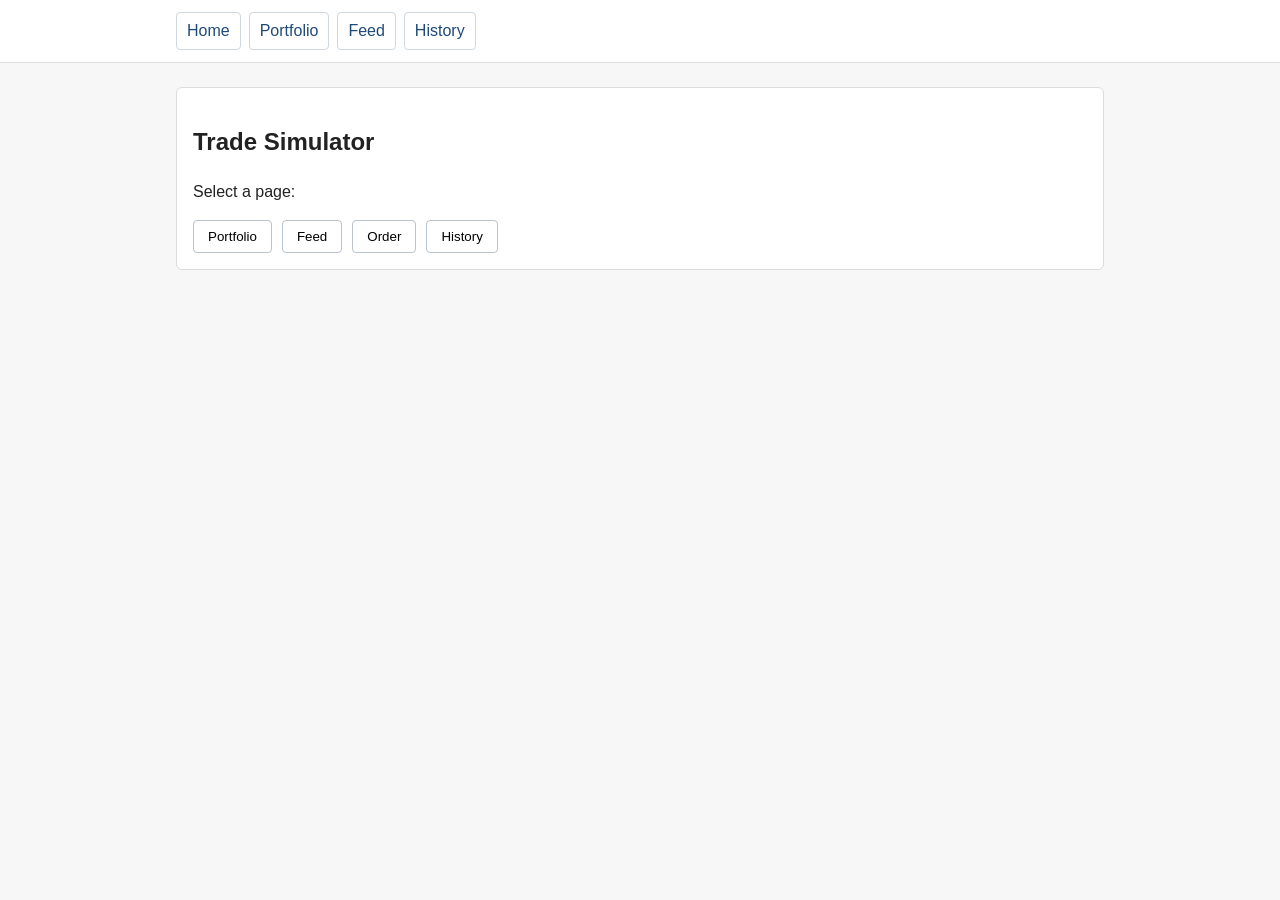
<file: index.html>
<!doctype html>
<html lang="en">
<head>
	<meta charset="UTF-8">
	<meta name="viewport" content="width=device-width, initial-scale=1.0">
	<title>Trade Simulator Home</title>
	<link rel="stylesheet" href="styles.css">
</head>
<body>
	<header class="page-header">
		<nav class="nav">
			<a href="index.html">Home</a>
			<a href="portfolio.html">Portfolio</a>
			<a href="feed.html">Feed</a>
			<a href="history.html">History</a>
		</nav>
	</header>

	<main class="container">
		<section class="card">
			<h1>Trade Simulator</h1>
			<p>Select a page:</p>
			<div class="button-row">
				<a href="portfolio.html"><button type="button">Portfolio</button></a>
				<a href="feed.html"><button type="button">Feed</button></a>
				<a href="order.html"><button type="button">Order</button></a>
				<a href="history.html"><button type="button">History</button></a>
			</div>
		</section>
	</main>
</body>
</html>
</file>
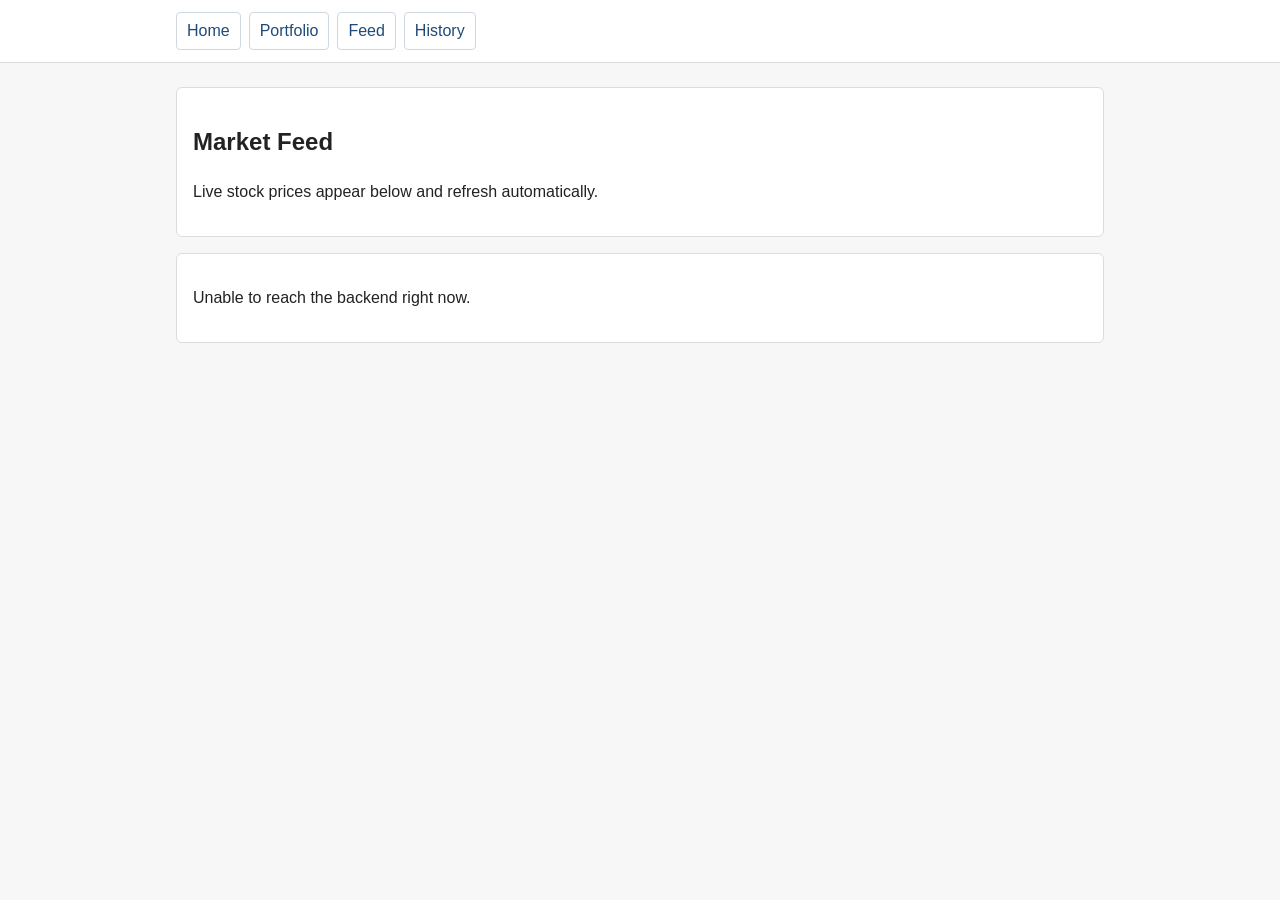
<file: feed.html>
<!doctype html>
<html lang="en">
<head>
  <meta charset="UTF-8">
  <meta name="viewport" content="width=device-width, initial-scale=1.0">
  <title>Feed</title>
  <link rel="stylesheet" href="styles.css">
</head>
<body>
  <header class="page-header">
    <nav class="nav">
      <a href="index.html">Home</a>
      <a href="portfolio.html">Portfolio</a>
      <a href="feed.html">Feed</a>
      <a href="history.html">History</a>
    </nav>
  </header>

  <main class="container">
    <section class="card">
      <h1>Market Feed</h1>
      <p>Live stock prices appear below and refresh automatically.</p>
    </section>

    <section class="card">
      <div id="stock-feed" class="stock-grid"></div>
    </section>
  </main>

  <script>
    let host = "https://trading-simulator-latest.onrender.com";
    let stocks = [];

    displayStocks();
    setInterval(refreshStocks, 5000);

    async function getAllStocks() {
      let response = await fetch(host + "/stocks");

      if (!response.ok) {
        throw new Error("Unable to load stock data.");
      }

      let result = await response.json();
      return result;
    }

    async function displayStocks() {
      let feed = document.getElementById("stock-feed");

      feed.innerHTML = "";

      try {
        if (stocks.length === 0) {
          stocks = await getAllStocks();
        }

        for (let stock of stocks) {
          let div = document.createElement("div");
          div.className = "stock-card";

          let price = Number(stock.price).toFixed(2);
          let tradeLink = "order.html?symbol=" + encodeURIComponent(stock.symbol);
          let innerHtml = `
            <h2>${stock.symbol}</h2>
            <p class="stock-price">$${price}</p>
            <p class="stock-label">Current market price</p>
            <p><a class="card-link" href="${tradeLink}">Trade ${stock.symbol}</a></p>
          `;

          div.innerHTML = innerHtml;
          feed.appendChild(div);
        }
      } catch (error) {
        feed.innerHTML = "<p>Unable to reach the backend right now.</p>";
      }
    }

    async function refreshStocks() {
      try {
        stocks = await getAllStocks();
        await displayStocks();
      } catch (error) {
      }
    }
  </script>
</body>
</html>
</file>
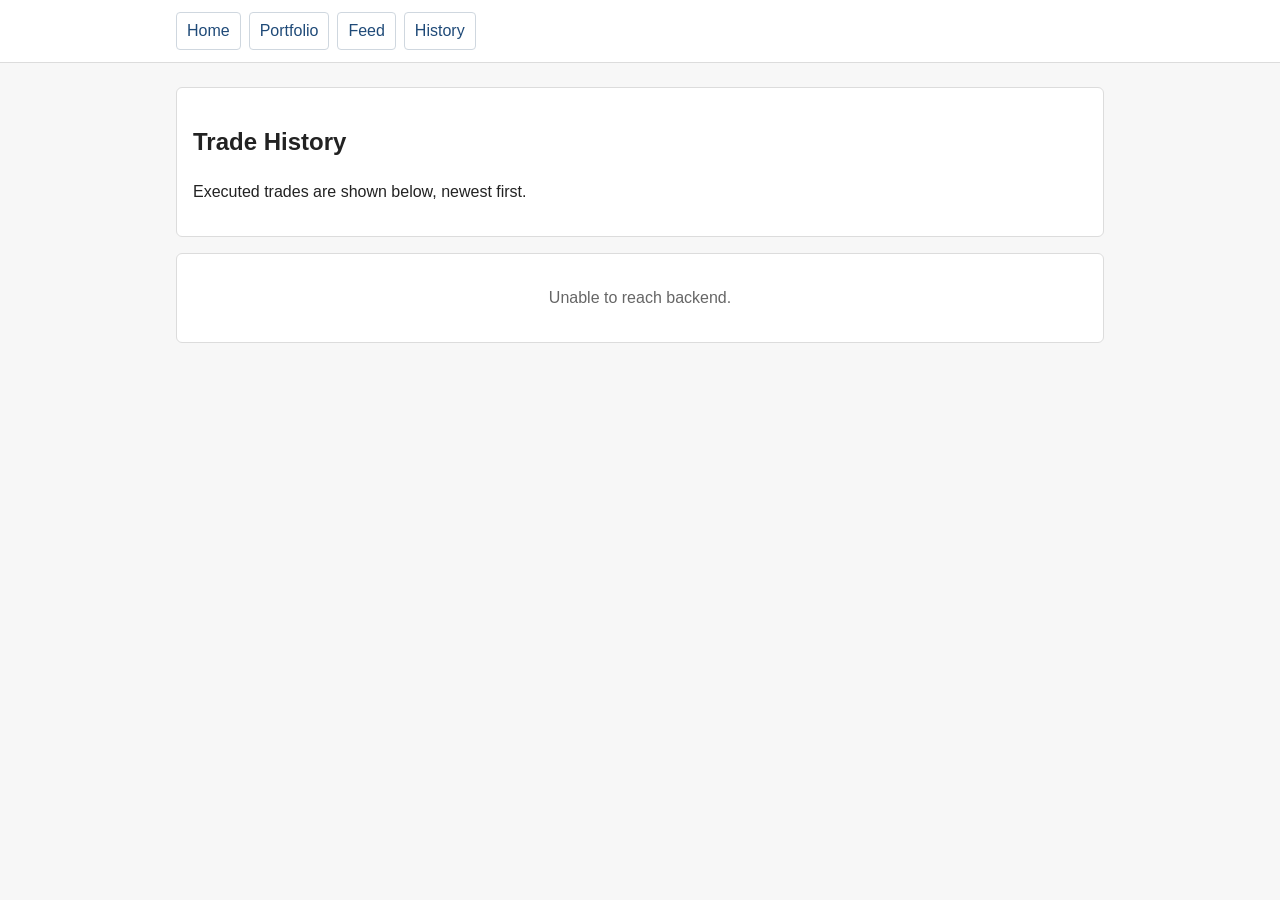
<file: history.html>
<!doctype html>
<html lang="en">
<head>
  <meta charset="UTF-8">
  <meta name="viewport" content="width=device-width, initial-scale=1.0">
  <title>History</title>
  <link rel="stylesheet" href="styles.css">
</head>
<body>
  <header class="page-header">
    <nav class="nav">
      <a href="index.html">Home</a>
      <a href="portfolio.html">Portfolio</a>
      <a href="feed.html">Feed</a>
      <a href="history.html">History</a>
    </nav>
  </header>

  <main class="container">
    <section class="card">
      <h1>Trade History</h1>
      <p>Executed trades are shown below, newest first.</p>
    </section>

    <section class="card">
      <div id="history-list" class="history-list"></div>
    </section>
  </main>

  <script>
    let host = "https://trading-simulator-latest.onrender.com";
    let trades = [];

    displayTradeHistory();
    setInterval(refreshTradeHistory, 5000);

    async function getTrades() {
      let response = await fetch(host + "/portfolio/trades");
      if (!response.ok) {
        throw new Error("Unable to load trade history.");
      }
      let result = await response.json();
      return result;
    }

    function formatTimestamp(timestamp) {
      if (!timestamp) {
        return "Unknown time";
      }

      let parsed = new Date(timestamp);
      if (Number.isNaN(parsed.getTime())) {
        return timestamp;
      }

      return parsed.toLocaleString();
    }

    function tradeToCardHtml(trade) {
      let order = trade.executedOrder || {};
      let stock = order.stock || {};
      let symbol = stock.symbol || "Unknown";
      let side = order.buyOrSell || "Unknown";
      let quantity = Number(order.quantity || 0);
      let quantityType = order.quantityType || "Unknown";
      let status = order.status || "Unknown";
      let price = Number(stock.price || 0);
      let isLimit = order.limitPrice !== undefined && order.limitPrice !== null;
      let orderType = isLimit ? "LIMIT" : "MARKET";

      let displayQuantity = Number.isFinite(quantity) ? quantity.toFixed(4) : "0.0000";
      let displayPrice = Number.isFinite(price) ? price.toFixed(2) : "0.00";

      let totalValue = 0;
      if (quantityType === "SHARES") {
        totalValue = quantity * price;
      } else if (quantityType === "DOLLARS") {
        totalValue = quantity;
      }

      let displayTotal = Number.isFinite(totalValue) ? totalValue.toFixed(2) : "0.00";

      return `
        <article class="trade-card">
          <div class="trade-header">
            <h2>${symbol}</h2>
            <p>${formatTimestamp(trade.timestamp)}</p>
          </div>
          <div class="trade-details">
            <p><strong>Side:</strong> ${side}</p>
            <p><strong>Order Type:</strong> ${orderType}</p>
            <p><strong>Quantity:</strong> ${displayQuantity} ${quantityType}</p>
            <p><strong>Price:</strong> $${displayPrice}</p>
            <p><strong>Total:</strong> $${displayTotal}</p>
            <p><strong>Status:</strong> ${status}</p>
          </div>
        </article>
      `;
    }

    async function displayTradeHistory() {
      let historyList = document.getElementById("history-list");

      try {
        if (trades.length === 0) {
          trades = await getTrades();
        }

        let sortedTrades = trades.slice().sort(function (a, b) {
          let aTime = new Date(a.timestamp).getTime();
          let bTime = new Date(b.timestamp).getTime();
          return bTime - aTime;
        });

        if (sortedTrades.length === 0) {
          historyList.innerHTML = "<p class=\"empty-state\">No trades have executed yet.</p>";
          return;
        }

        historyList.innerHTML = "";

        for (let trade of sortedTrades) {
          let wrapper = document.createElement("div");
          wrapper.innerHTML = tradeToCardHtml(trade);
          historyList.appendChild(wrapper.firstElementChild);
        }
      } catch (error) {
        historyList.innerHTML = "<p class=\"empty-state\">Unable to reach backend.</p>";
      }
    }

    async function refreshTradeHistory() {
      try {
        trades = await getTrades();
        await displayTradeHistory();
      } catch (error) {
      }
    }
  </script>
</body>
</html>
</file>
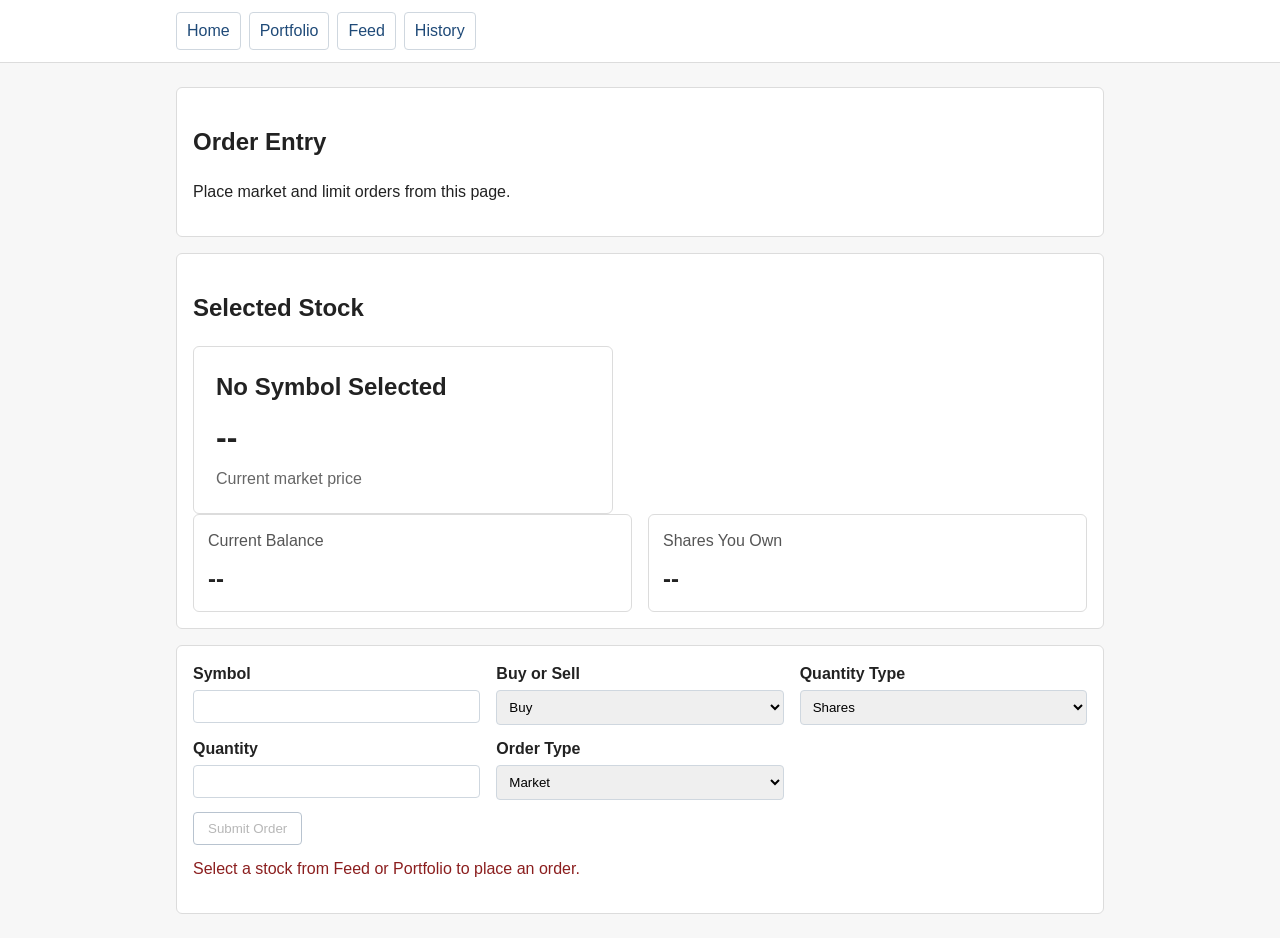
<file: order.html>
<!doctype html>
<html lang="en">
<head>
  <meta charset="UTF-8">
  <meta name="viewport" content="width=device-width, initial-scale=1.0">
  <title>Order</title>
  <link rel="stylesheet" href="styles.css">
</head>
<body>
  <header class="page-header">
    <nav class="nav">
      <a href="index.html">Home</a>
      <a href="portfolio.html">Portfolio</a>
      <a href="feed.html">Feed</a>
      <a href="history.html">History</a>
    </nav>
  </header>

  <main class="container">
    <section class="card">
      <h1>Order Entry</h1>
      <p>Place market and limit orders from this page.</p>
    </section>

    <section class="card">
      <h2>Selected Stock</h2>
      <div id="selected-stock-card" class="stock-card stock-card-large">
        <h3 id="selected-stock-symbol">--</h3>
        <p id="selected-stock-price" class="stock-price">--</p>
        <p class="stock-label">Current market price</p>
      </div>

      <div class="stats-grid">
        <div class="stat">
          <p class="stat-label">Current Balance</p>
          <p id="current-balance" class="stat-value">--</p>
        </div>
        <div class="stat">
          <p class="stat-label">Shares You Own</p>
          <p id="owned-shares" class="stat-value">--</p>
        </div>
      </div>
    </section>

    <section class="card">
      <form id="order-form">
        <div class="form-grid">
          <div class="field-group">
            <label for="symbol">Symbol</label>
            <input id="symbol" name="symbol" type="text" readonly required>
          </div>

          <div class="field-group">
            <label for="side">Buy or Sell</label>
            <select id="side" name="side" required>
              <option value="BUY">Buy</option>
              <option value="SELL">Sell</option>
            </select>
          </div>

          <div class="field-group">
            <label for="quantity-type">Quantity Type</label>
            <select id="quantity-type" name="quantityType" required>
              <option value="SHARES">Shares</option>
              <option value="DOLLARS">Dollars</option>
            </select>
          </div>

          <div class="field-group">
            <label for="quantity">Quantity</label>
            <input id="quantity" name="quantity" type="number" min="0.0001" step="0.0001" required>
          </div>

          <div class="field-group">
            <label for="order-type">Order Type</label>
            <select id="order-type" name="orderType" required>
              <option value="MARKET">Market</option>
              <option value="LIMIT">Limit</option>
            </select>
          </div>

          <div class="field-group" id="limit-price-group">
            <label for="limit-price">Limit Price</label>
            <input id="limit-price" name="limitPrice" type="number" min="0.0001" step="0.0001">
          </div>
        </div>

        <button type="submit">Submit Order</button>
      </form>

      <p id="order-message" class="message"></p>
    </section>
  </main>

  <script>
    let host = "https://trading-simulator-latest.onrender.com";
    let selectedSymbol = "";
    let latestStocks = [];
    let latestHoldings = {};
    let latestBalance = null;

    initializeOrderPage();

    function initializeOrderPage() {
      let form = document.getElementById("order-form");
      let orderType = document.getElementById("order-type");
      let symbolInput = document.getElementById("symbol");
      let submitButton = document.querySelector("#order-form button[type='submit']");
      let message = document.getElementById("order-message");

      let params = new URLSearchParams(window.location.search);
      let querySymbol = params.get("symbol");

      if (querySymbol) {
        selectedSymbol = querySymbol.toUpperCase();
        symbolInput.value = selectedSymbol;
        refreshOrderContext();
        setInterval(refreshOrderContext, 5000);
      } else {
        submitButton.disabled = true;
        message.className = "message error";
        message.textContent = "Select a stock from Feed or Portfolio to place an order.";
        document.getElementById("selected-stock-symbol").textContent = "No Symbol Selected";
        document.getElementById("selected-stock-price").textContent = "--";
        document.getElementById("current-balance").textContent = "--";
        document.getElementById("owned-shares").textContent = "--";
      }

      updateLimitFieldVisibility();

      orderType.addEventListener("change", updateLimitFieldVisibility);
      form.addEventListener("submit", submitOrder);
    }

    async function getAllStocks() {
      let response = await fetch(host + "/stocks");
      if (!response.ok) {
        throw new Error("Unable to load stocks.");
      }
      let result = await response.json();
      return result;
    }

    async function getBalance() {
      let response = await fetch(host + "/portfolio/balance");
      if (!response.ok) {
        throw new Error("Unable to load balance.");
      }
      let result = await response.json();
      return result;
    }

    async function getHoldings() {
      let response = await fetch(host + "/portfolio/holdings");
      if (!response.ok) {
        throw new Error("Unable to load holdings.");
      }
      let result = await response.json();
      return result;
    }

    function renderOrderContext() {
      let symbolElement = document.getElementById("selected-stock-symbol");
      let priceElement = document.getElementById("selected-stock-price");
      let balanceElement = document.getElementById("current-balance");
      let ownedSharesElement = document.getElementById("owned-shares");

      symbolElement.textContent = selectedSymbol;

      let matchingStock = null;
      for (let stock of latestStocks) {
        if (stock.symbol === selectedSymbol) {
          matchingStock = stock;
          break;
        }
      }

      if (matchingStock) {
        priceElement.textContent = "$" + Number(matchingStock.price).toFixed(2);
      } else {
        priceElement.textContent = "Unavailable";
      }

      if (latestBalance === null) {
        balanceElement.textContent = "Unavailable";
      } else {
        balanceElement.textContent = "$" + Number(latestBalance).toFixed(2);
      }

      let ownedShares = latestHoldings[selectedSymbol];
      if (ownedShares === undefined || ownedShares === null) {
        ownedSharesElement.textContent = "0.0000";
      } else {
        ownedSharesElement.textContent = Number(ownedShares).toFixed(4);
      }
    }

    async function refreshOrderContext() {
      try {
        let data = await Promise.all([
          getAllStocks(),
          getBalance(),
          getHoldings()
        ]);

        latestStocks = data[0];
        latestBalance = data[1];
        latestHoldings = data[2];

        renderOrderContext();
      } catch (error) {
        document.getElementById("selected-stock-symbol").textContent = selectedSymbol;
        document.getElementById("selected-stock-price").textContent = "Unavailable";
        document.getElementById("current-balance").textContent = "Unavailable";
        document.getElementById("owned-shares").textContent = "Unavailable";
      }
    }

    function updateLimitFieldVisibility() {
      let orderType = document.getElementById("order-type").value;
      let limitGroup = document.getElementById("limit-price-group");
      let limitInput = document.getElementById("limit-price");

      if (orderType === "LIMIT") {
        limitGroup.style.display = "block";
        limitInput.required = true;
      } else {
        limitGroup.style.display = "none";
        limitInput.required = false;
        limitInput.value = "";
      }
    }

    async function submitOrder(event) {
      event.preventDefault();

      let message = document.getElementById("order-message");
      let side = document.getElementById("side").value;
      let quantityType = document.getElementById("quantity-type").value;
      let quantity = Number(document.getElementById("quantity").value);
      let orderType = document.getElementById("order-type").value;
      let limitPrice = Number(document.getElementById("limit-price").value);

      if (!selectedSymbol) {
        message.className = "message error";
        message.textContent = "Select a stock from Feed or Portfolio to place an order.";
        return;
      }

      if (!Number.isFinite(quantity) || quantity <= 0) {
        message.className = "message error";
        message.textContent = "Please enter a valid quantity.";
        return;
      }

      if (orderType === "LIMIT" && (!Number.isFinite(limitPrice) || limitPrice <= 0)) {
        message.className = "message error";
        message.textContent = "Please enter a valid limit price.";
        return;
      }

      let endpoint = "/trading/market-order";
      let requestParams = new URLSearchParams({
        symbol: selectedSymbol,
        quantity: String(quantity),
        quantityType: quantityType,
        side: side
      });

      if (orderType === "LIMIT") {
        endpoint = "/trading/limit-order";
        requestParams.append("limitPrice", String(limitPrice));
      }

      message.className = "message";
      message.textContent = "Submitting order...";

      try {
        let response = await fetch(host + endpoint + "?" + requestParams.toString(), {
          method: "POST"
        });
        let resultText = await response.text();

        if (!response.ok) {
          message.className = "message error";
          message.textContent = resultText;
          return;
        }

        await refreshOrderContext();

        message.className = "message success";
        message.textContent = resultText;
      } catch (error) {
        message.className = "message error";
        message.textContent = "Unable to reach backend.";
      }
    }
  </script>
</body>
</html>
</file>
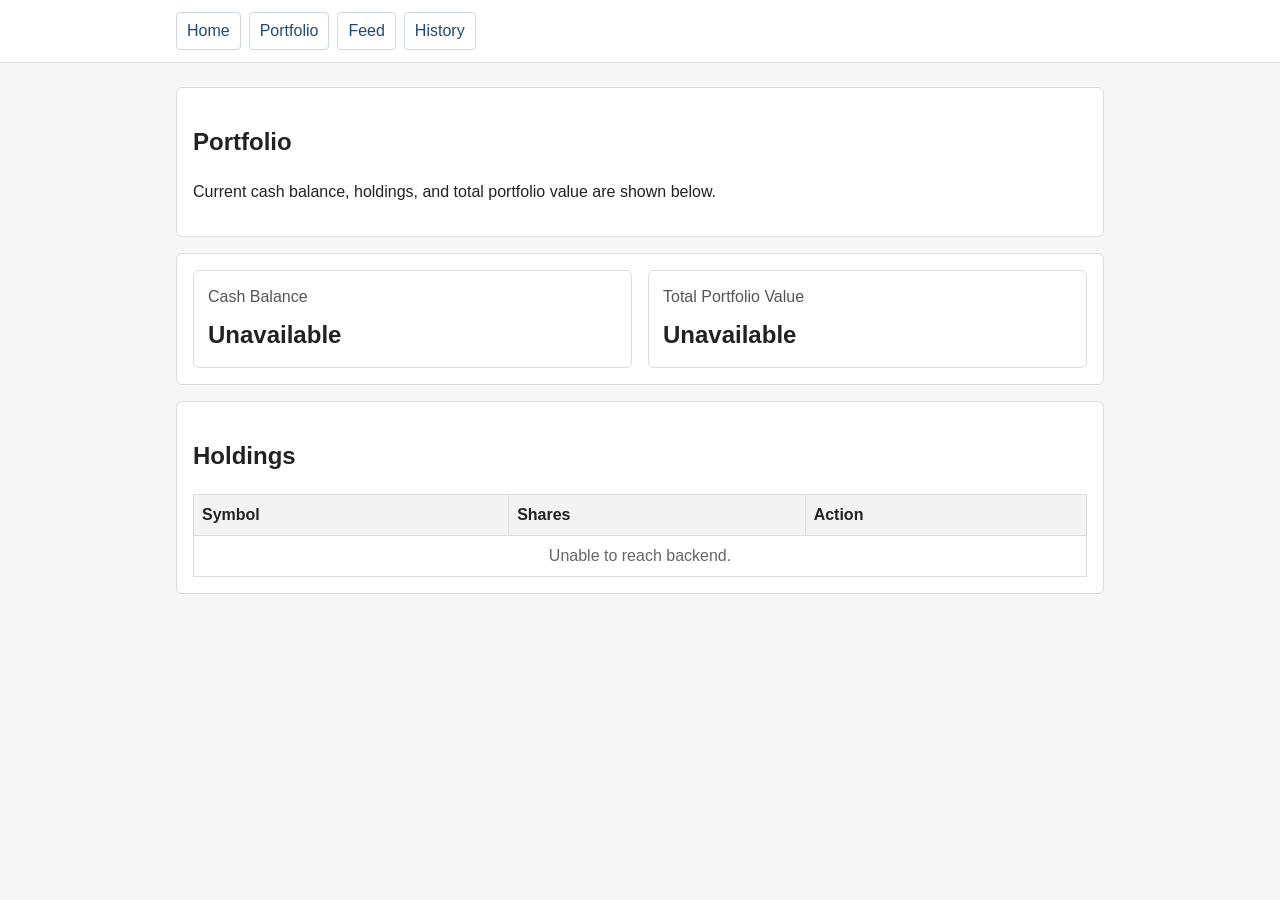
<file: portfolio.html>
<!doctype html>
<html lang="en">
<head>
  <meta charset="UTF-8">
  <meta name="viewport" content="width=device-width, initial-scale=1.0">
  <title>Portfolio</title>
  <link rel="stylesheet" href="styles.css">
</head>
<body>
  <header class="page-header">
    <nav class="nav">
      <a href="index.html">Home</a>
      <a href="portfolio.html">Portfolio</a>
      <a href="feed.html">Feed</a>
      <a href="history.html">History</a>
    </nav>
  </header>

  <main class="container">
    <section class="card">
      <h1>Portfolio</h1>
      <p>Current cash balance, holdings, and total portfolio value are shown below.</p>
    </section>

    <section class="card">
      <div class="stats-grid">
        <div class="stat">
          <p class="stat-label">Cash Balance</p>
          <p id="balance-value" class="stat-value">Loading...</p>
        </div>
        <div class="stat">
          <p class="stat-label">Total Portfolio Value</p>
          <p id="total-value" class="stat-value">Loading...</p>
        </div>
      </div>
    </section>

    <section class="card">
      <h2>Holdings</h2>
      <table>
        <thead>
          <tr>
            <th>Symbol</th>
            <th>Shares</th>
            <th>Action</th>
          </tr>
        </thead>
        <tbody id="holdings-body"></tbody>
      </table>
    </section>
  </main>

  <script>
    let host = "https://trading-simulator-latest.onrender.com";

    let balance = null;
    let totalValue = null;
    let holdings = {};

    displayPortfolio();
    setInterval(refreshPortfolio, 5000);

    async function getBalance() {
      let response = await fetch(host + "/portfolio/balance");
      if (!response.ok) {
        throw new Error("Unable to load balance.");
      }
      let result = await response.json();
      return result;
    }

    async function getTotalValue() {
      let response = await fetch(host + "/portfolio/totalvalue");
      if (!response.ok) {
        throw new Error("Unable to load total value.");
      }
      let result = await response.json();
      return result;
    }

    async function getHoldings() {
      let response = await fetch(host + "/portfolio/holdings");
      if (!response.ok) {
        throw new Error("Unable to load holdings.");
      }
      let result = await response.json();
      return result;
    }

    async function displayPortfolio() {
      let balanceValue = document.getElementById("balance-value");
      let totalValueElement = document.getElementById("total-value");
      let holdingsBody = document.getElementById("holdings-body");

      try {
        if (balance === null || totalValue === null || Object.keys(holdings).length === 0) {
          balance = await getBalance();
          totalValue = await getTotalValue();
          holdings = await getHoldings();
        }

        balanceValue.textContent = "$" + Number(balance).toFixed(2);
        totalValueElement.textContent = "$" + Number(totalValue).toFixed(2);

        holdingsBody.innerHTML = "";
        let symbols = Object.keys(holdings);

        if (symbols.length === 0) {
          holdingsBody.innerHTML = "<tr><td colspan=\"3\" class=\"empty-state\">No holdings yet.</td></tr>";
          return;
        }

        for (let symbol of symbols) {
          let tradeLink = "order.html?symbol=" + encodeURIComponent(symbol);
          let row = document.createElement("tr");
          row.innerHTML = `
            <td>${symbol}</td>
            <td>${Number(holdings[symbol]).toFixed(4)}</td>
            <td><a class="card-link" href="${tradeLink}">Trade</a></td>
          `;
          holdingsBody.appendChild(row);
        }
      } catch (error) {
        balanceValue.textContent = "Unavailable";
        totalValueElement.textContent = "Unavailable";
        holdingsBody.innerHTML = "<tr><td colspan=\"3\" class=\"empty-state\">Unable to reach backend.</td></tr>";
      }
    }

    async function refreshPortfolio() {
      try {
        let results = await Promise.all([
          getBalance(),
          getTotalValue(),
          getHoldings()
        ]);

        balance = results[0];
        totalValue = results[1];
        holdings = results[2];

        await displayPortfolio();
      } catch (error) {
      }
    }
  </script>
</body>
</html>
</file>
<file: styles.css>
* {
  box-sizing: border-box;
}

body {
  margin: 0;
  font-family: "Segoe UI", Tahoma, Geneva, Verdana, sans-serif;
  line-height: 1.5;
  color: #222;
  background-color: #f7f7f7;
}

.page-header {
  background-color: #ffffff;
  border-bottom: 1px solid #dcdcdc;
}

.nav {
  max-width: 960px;
  margin: 0 auto;
  padding: 12px 16px;
  display: flex;
  flex-wrap: wrap;
  gap: 8px;
}

.nav a {
  text-decoration: none;
  color: #1f4a78;
  padding: 6px 10px;
  border: 1px solid #cfd7df;
  border-radius: 4px;
  background-color: #fff;
}

.nav a:hover {
  background-color: #eef4fb;
}

.container {
  max-width: 960px;
  margin: 24px auto;
  padding: 0 16px;
}

.card {
  background-color: #ffffff;
  border: 1px solid #dcdcdc;
  border-radius: 6px;
  padding: 16px;
  margin-bottom: 16px;
}

.button-row {
  display: flex;
  flex-wrap: wrap;
  gap: 10px;
}

button {
  padding: 8px 14px;
  border: 1px solid #b8c3cf;
  border-radius: 4px;
  background-color: #ffffff;
  cursor: pointer;
}

button:hover {
  background-color: #f1f5f9;
}

table {
  width: 100%;
  border-collapse: collapse;
}

th,
td {
  border: 1px solid #dcdcdc;
  padding: 8px;
  text-align: left;
}

th {
  background-color: #f3f3f3;
}

.stats-grid {
  display: grid;
  grid-template-columns: repeat(auto-fit, minmax(220px, 1fr));
  gap: 16px;
}

.stat {
  border: 1px solid #dcdcdc;
  border-radius: 6px;
  background-color: #ffffff;
  padding: 14px;
}

.stat-label {
  margin: 0 0 8px;
  color: #555;
}

.stat-value {
  margin: 0;
  font-size: 1.5rem;
  font-weight: 700;
}

.empty-state {
  text-align: center;
  color: #666;
}

.form-grid {
  display: grid;
  grid-template-columns: repeat(auto-fit, minmax(220px, 1fr));
  gap: 12px 16px;
  margin-bottom: 12px;
}

.field-group input,
.field-group select {
  max-width: 100%;
  margin-bottom: 0;
}

.message {
  margin-top: 12px;
  min-height: 24px;
}

.message.success {
  color: #17603a;
}

.message.error {
  color: #8b1e1e;
}

.card-link {
  color: #1f4a78;
  font-weight: 600;
  text-decoration: none;
}

.card-link:hover {
  text-decoration: underline;
}

.stock-grid {
  display: grid;
  grid-template-columns: repeat(auto-fit, minmax(180px, 1fr));
  gap: 16px;
}

.stock-card {
  border: 1px solid #dcdcdc;
  border-radius: 6px;
  padding: 16px;
  background-color: #ffffff;
}

.stock-card h2 {
  margin-top: 0;
  margin-bottom: 8px;
  font-size: 1.2rem;
}

.stock-card h3 {
  margin-top: 0;
  margin-bottom: 8px;
  font-size: 1.5rem;
}

.stock-price {
  margin: 0 0 6px;
  font-size: 1.4rem;
  font-weight: 700;
}

.stock-label {
  margin: 0;
  color: #666;
}

.stock-card-large {
  max-width: 420px;
  padding: 22px;
}

.stock-card-large .stock-price {
  font-size: 2rem;
}

.history-list {
  display: grid;
  gap: 12px;
}

.trade-card {
  border: 1px solid #dcdcdc;
  border-radius: 6px;
  background-color: #ffffff;
  padding: 14px;
}

.trade-header {
  display: flex;
  justify-content: space-between;
  align-items: baseline;
  gap: 10px;
  margin-bottom: 8px;
}

.trade-header h2 {
  margin: 0;
  font-size: 1.1rem;
}

.trade-header p {
  margin: 0;
  color: #666;
  font-size: 0.92rem;
}

.trade-details {
  display: grid;
  grid-template-columns: repeat(auto-fit, minmax(170px, 1fr));
  gap: 6px 12px;
}

.trade-details p {
  margin: 0;
}

label {
  display: block;
  margin-bottom: 4px;
  font-weight: 600;
}

input,
select {
  width: 100%;
  max-width: 280px;
  padding: 8px;
  border: 1px solid #cfd7df;
  border-radius: 4px;
  margin-bottom: 12px;
}
</file>
